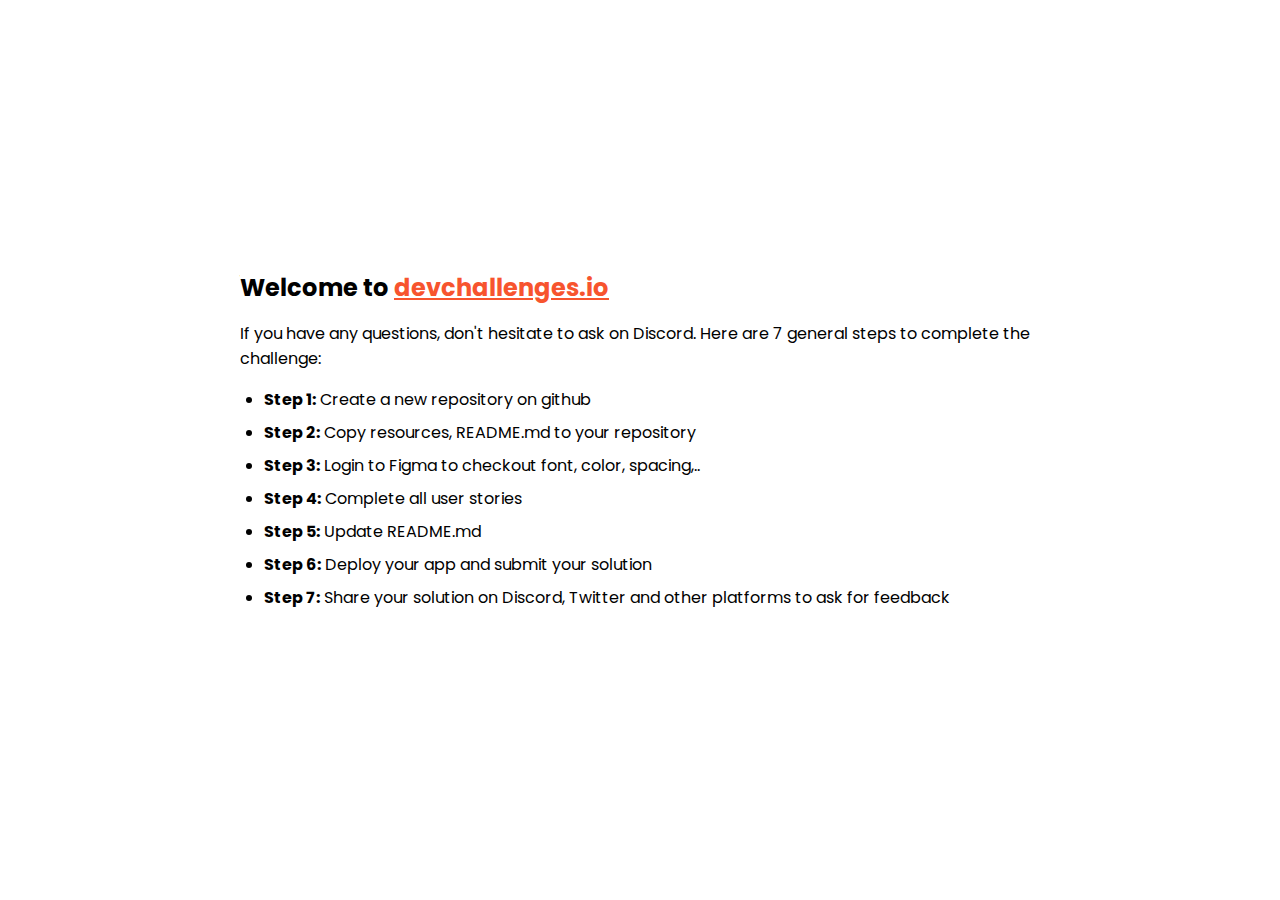
<file: index.html>
<!DOCTYPE html>
<html lang="en">
  <head>
    <meta charset="utf-8" />
    <meta
      name="viewport"
      content="width=device-width, initial-scale=1,
  maximum-scale=5"
    />

    <link rel="icon" href="devchallenges.png" />

    <link
      rel="shortcut icon"
      type="image/x-icon"
      href="https://devchallenges.io/"
    />

    <link
      href="https://fonts.googleapis.com/css2?family=Poppins:wght@400;500&display=swap"
      rel="stylesheet"
    />

    <title>Devchallenges</title>

    <style>
      body {
        font-family: "Poppins", sans-serif;
      }

      ul {
        padding-left: 24px;
      }

      li {
        margin-bottom: 8px;
      }

      .welcome {
        max-width: 800px;
        margin: 0 auto;
      }

      .welcome-text {
        margin-top: 30vh;
        font-weight: 500;
      }

      .welcome-text p {
        font-size: 1rem;
        font-weight: 400;
      }

      .welcome-text h1 {
        font-size: 1.5rem;
      }

      .welcome-text a {
        color: #f7542e;
      }
    </style>
  </head>
  <body>
    <div class="welcome">
      <div class="welcome-text">
        <h1>
          Welcome to
          <a href="https://devchallenges.io/" target="_blank"
            >devchallenges.io</a
          >
        </h1>

        <p>
          If you have any questions, don't hesitate to ask on Discord. Here are
          7 general steps to complete the challenge:
        </p>
      </div>

      <ul>
        <li><b>Step 1:</b> Create a new repository on github</li>
        <li><b>Step 2:</b> Copy resources, README.md to your repository</li>
        <li>
          <b>Step 3:</b> Login to Figma to checkout font, color, spacing,..
        </li>
        <li><b>Step 4:</b> Complete all user stories</li>
        <li><b>Step 5:</b> Update README.md</li>
        <li><b>Step 6:</b> Deploy your app and submit your solution</li>
        <li>
          <b>Step 7:</b> Share your solution on Discord, Twitter and other
          platforms to ask for feedback
        </li>
      </ul>
    </div>
  </body>
</html>
</file>
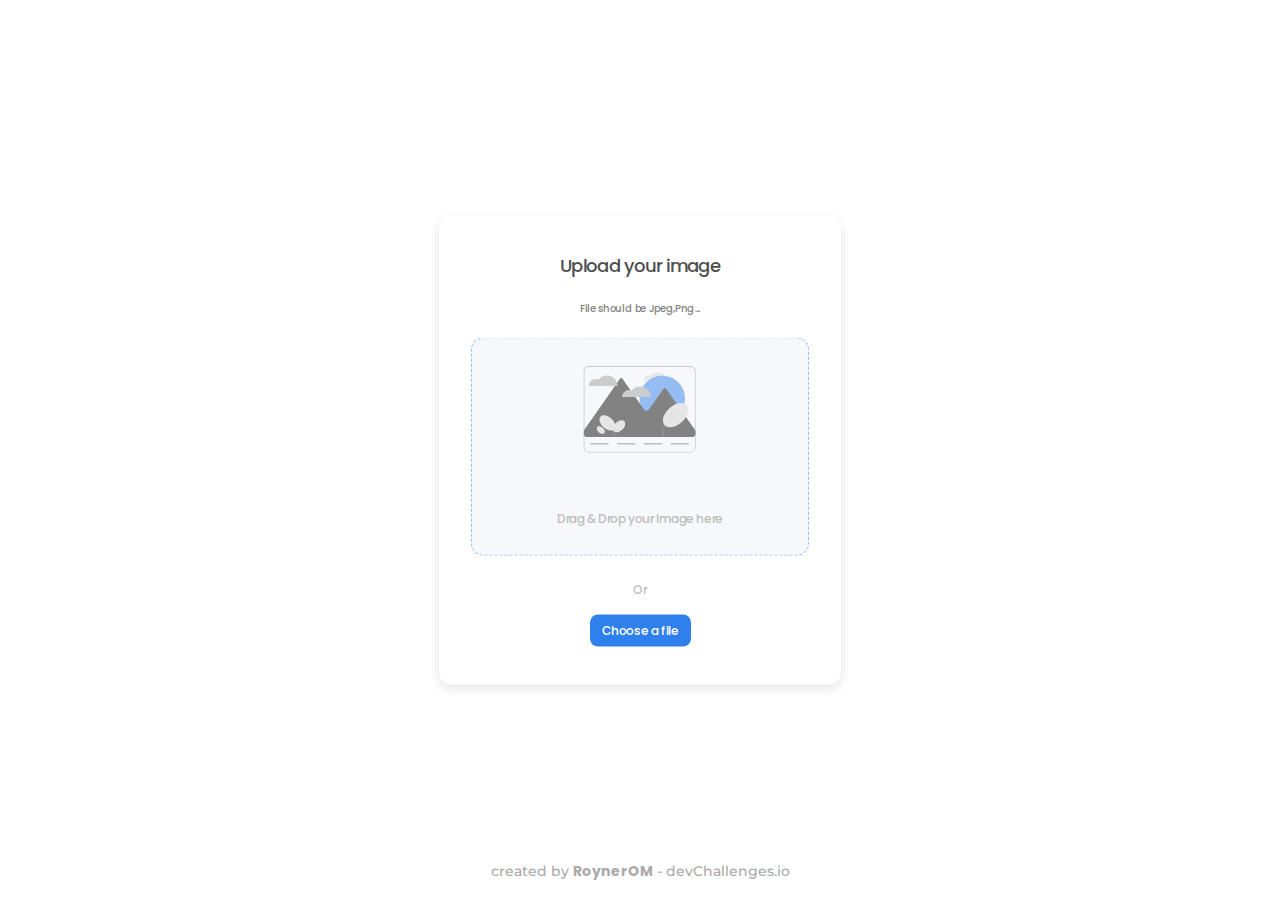
<file: src/views/unload.html>
<!DOCTYPE html>
<html lang="en">

<head>
    <meta charset="UTF-8">
    <meta http-equiv="X-UA-Compatible" content="IE=edge">
    <meta name="viewport" content="width=device-width, initial-scale=1.0">
    <link rel="icon" href="/assets/devchallenges.png" />
    <title>Unload Image | challenge</title>
    <link rel="stylesheet" href="/src/css/index.css">
    <link href="https://fonts.googleapis.com/css2?family=Poppins:wght@400;500&display=swap" rel="stylesheet" />
    <link rel="preconnect" href="https://fonts.gstatic.com">
    <link href="https://fonts.googleapis.com/css2?family=Montserrat:wght@500;700&display=swap" rel="stylesheet">
</head>

<body>

    <div class="loader hide">
        <p>Uploading...</p>
        <br>
        <div id="progress">
            <div id="value"></div>
        </div>
    </div>
    <div class="card-load">
        <!--Div for loader image-->
        <div class="group">
            <h2>Upload your image</h2>
            <p>File should be Jpeg,Png...</p>
            <div class="card-body">
                <div class="image-content">
                    <input type="file" id="input-file" accept="image/*">
                    <img id="image" src="/assets/image.svg" alt="image unload">
                    <br>
                    <p id="info">Drag & Drop your image here</p>
                </div>
                <br>
                <p>Or</p>
            </div>

            <button id="unload-btn" class="choose-file" type="button">Choose a file</button>
        </div>
    </div>
    <footer>
        <p>created by <b>RoynerOM</b> - devChallenges.io</p>
    </footer>
    <script src="/src/javascript/unload.js"></script>
</body>

</html>
</file>
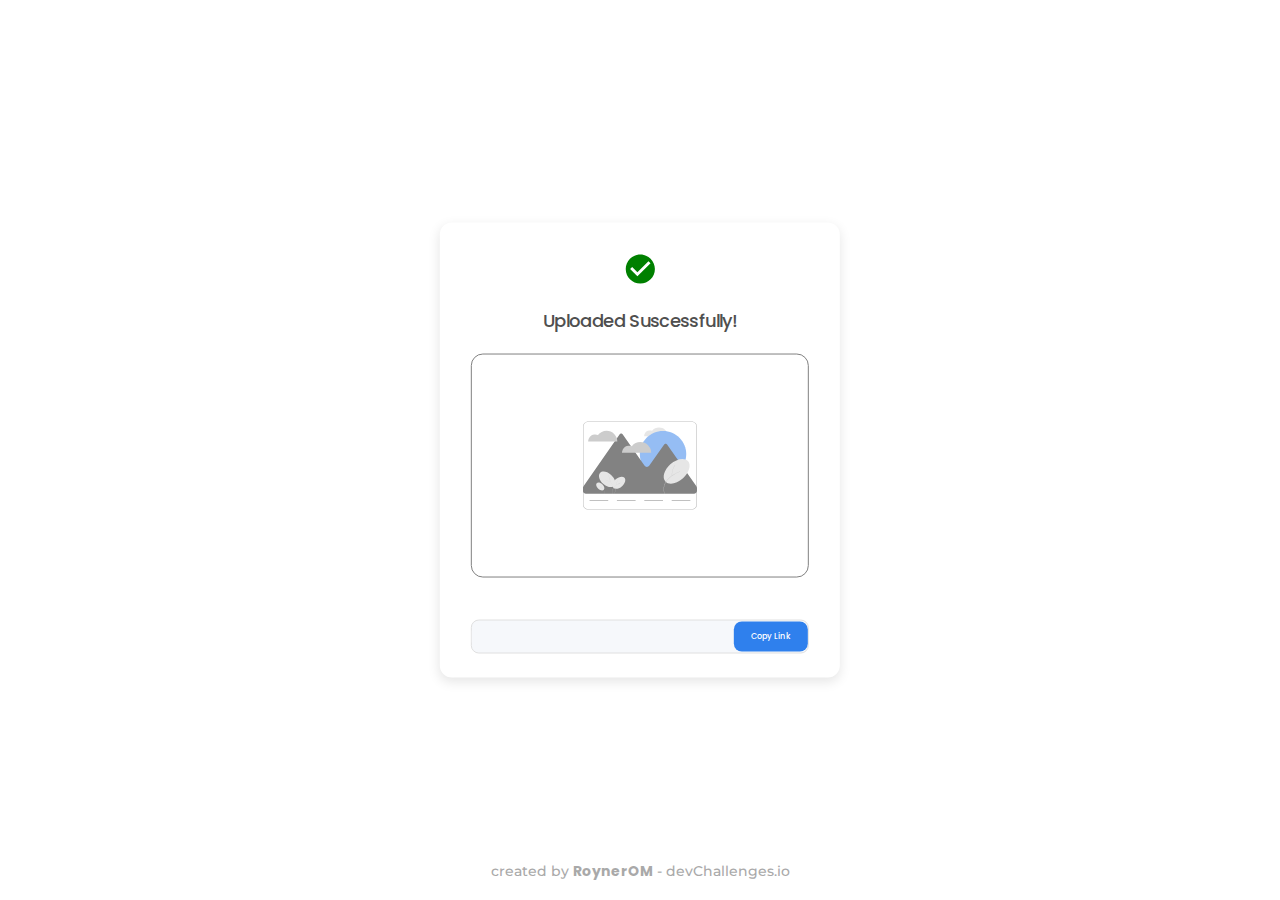
<file: src/views/viewer.html>
<!DOCTYPE html>
<html lang="en">

<head>
    <meta charset="UTF-8">
    <meta http-equiv="X-UA-Compatible" content="IE=edge">
    <meta name="viewport" content="width=device-width, initial-scale=1.0">
    <link rel="icon" href="/assets/devchallenges.png" />
    <title>Image viewer | challenge</title>
    <link rel="stylesheet" href="/src/css/index.css">
    <link href="https://fonts.googleapis.com/css2?family=Poppins:wght@400;500&display=swap" rel="stylesheet" />
    <link rel="preconnect" href="https://fonts.gstatic.com">
    <link href="https://fonts.googleapis.com/css2?family=Montserrat:wght@500;700&display=swap" rel="stylesheet">
</head>

<body>
    <div class="loader hide">
        <p>Uploading...</p>
        <br>
        <div id="progress">
            <div id="value"></div>
        </div>
    </div>
    <div class="card-viewer">
        <!--Div for loader image-->
        <div class="group">
            <img src="/assets/ic_check_circle_48px.svg" alt="icon Suscessfully">
            <h2>Uploaded Suscessfully!</h2>
            <div class="card-body">
                <div class="image-viewer">
                    <img id="image" src="/assets/image.svg" alt="image unload">
                </div>
            </div>

            <div class="link-viewer">
                <input type="text">
                <button id="unload-btn" class="copy-link" type="button">Copy Link</button>
            </div>
        </div>
    </div>
    <footer>
        <p>created by <b>RoynerOM</b> - devChallenges.io</p>
    </footer>
    <script src="/src/javascript/unload.js"></script>
</body>

</html>
</file>
<file: src/css/index.css>
* {
  margin: 0px;
  padding: 0px;
  box-sizing: border-box;
  font-family: Poppins;
}
.loader {
  margin: auto;
  padding: 35px 0;
  width: 400.36px;
  height: 143.57px;
  background: #ffffff;
  box-shadow: 0px 4px 12px rgba(0, 0, 0, 0.1);
  border-radius: 12px;
}
#progress {
  /* Rectangle 232 */
  margin: auto;
  position: relative;
  width: 340.71px;
  height: 6px;
  /* Gray 6 */
  background: #f2f2f2;
  border-radius: 8px;
  overflow: hidden;
}
#value {
  position: absolute;
  width: 100.93px;
  height: 6px;
  /* Blue 1 */
  background: #2f80ed;
  border-radius: 8px;
  animation: progress 1s infinite;
}
@keyframes progress {
  0% {
    left: 0;
  }
  50% {
    left: 50%;
  }
  100% {
    left: 100%;
  }
}
.loader p {
  margin: auto;
  width: 340.71px;
  height: 27px;
  font-weight: 500;
  font-size: 18px;
  line-height: 27px;
  /* identical to box height */

  letter-spacing: -0.035em;

  /* Gray 2 */

  color: #4f4f4f;
}

.card-load {
  position: absolute;
  top: 50%;
  left: 50%;
  transform: translate(-50%, -50%);
  /* Rectangle 230 */
  display: flex;
  justify-content: center;
  align-items: center;
  /*position: absolute;*/
  width: 402px;
  height: 469px;
  /*left: 519.82px;
top: 304.37px;*/

  background: #ffffff;
  box-shadow: 0px 4px 12px rgba(0, 0, 0, 0.1);
  border-radius: 12px;
}

.group {
  display: flex;
  flex-wrap: wrap;
  justify-content: center;
  row-gap: 20px;
  /*position: absolute;*/
  width: 338px;
  height: 397px;
  /*left: 551.82px;
    top: 340.37px;
  border: 1px solid;*/
}

/*rules for H2*/
/* Upload your image */
.group h2 {
  width: 100%;
  font-style: normal;
  font-weight: 500;
  font-size: 18px;
  line-height: 27px;
  /* identical to box height */
  letter-spacing: -0.035em;
  text-align: center;
  /* Gray 2 */
  color: #4f4f4f;
}
.group p {
  width: 100%;
  font-style: normal;
  font-weight: 500;
  font-size: 10px;
  line-height: 15px;
  /* identical to box height */
  text-align: center;
  letter-spacing: -0.035em;
  /* Gray 3 */
  color: #828282;
}
.card-body {
  width: 338px;
  height: 255.8px;
}
.card-body > p {
  font-weight: 500;
  font-size: 12px;
  line-height: 18px;
  /* identical to box height */

  text-align: center;
  letter-spacing: -0.035em;

  /* Gray 4 */

  color: #bdbdbd;
}
/*Drag and Drop*/
.image-content {
  position: relative;
  display: flex;
  flex-wrap: wrap;
  justify-content: center;
  align-items: center;
  width: 338px;
  height: 218.9px;
  background: #f6f8fb;
  border: 1px dashed #97bef4;
  border-collapse: separate;
  border-spacing: 10px 5px;
  border-radius: 12px;
}
.image-content img {
  width: 114.13px;
  height: 88.24px;
}
.img-full-view {
  object-fit: contain;
  object-position: center;
}
.hide {
  display: none;
}
.image-content p {
  width: 100%;
  font-weight: 500;
  font-size: 12px;
  line-height: 18px;
  /* identical to box height */
  letter-spacing: -0.035em;
  text-align: center;
  /* Gray 4 */

  color: #bdbdbd;
}

.choose-file {
  border-width: 0;
  width: 101px;
  height: 31.98px;
  background: #2f80ed;
  border-radius: 8px;
  /*Text*/
  color: #ffffff;
  font-weight: 500;
  font-size: 12px;
  line-height: 16px;
  text-align: center;
  letter-spacing: -0.035em;
  cursor: pointer;
}
footer {
  position: absolute;
  width: 100%;
  bottom: 0;
  padding: 20px;
}
footer p {
  font-family: Montserrat;
  font-style: normal;
  font-weight: 500;
  font-size: 14px;
  line-height: 17px;
  /* identical to box height */

  text-align: center;

  color: #a9a9a9;
}

#input-file {
  position: absolute;
  width: 100%;
  height: 100%;
  outline: none;
  opacity: 0;
}

/*Image upload*/
.image-viewer {
  border: 1px solid gray;
  width: 338px;
  height: 224.4px;
  border-radius: 12px;
  display: flex;
  flex-wrap: wrap;
  justify-content: center;
  align-items: center;
}

.link-viewer {
  display: flex;
  justify-content: space-between;
  align-items: center;
  width: 338px;
  height: 34px;
  background: #f6f8fb;
  /* Gray 5 */
  border: 1px solid #e0e0e0;
  border-radius: 8px;
  margin-top: -10px;
}
.link-viewer input {
  width: 240px;
  height: 12px;
  font-style: normal;
  font-weight: 500;
  font-size: 8px;
  line-height: 12px;
  outline: none;
  background: #f6f8fb;
  border-width: 0;
  /* identical to box height */

  text-align: center;
  letter-spacing: -0.035em;

  /* Gray 2 */

  color: #4f4f4f;
}
.copy-link {
  width: 74px;
  height: 30px;
  background: #2f80ed;
  border-radius: 8px;
  color: #ffffff;
  font-style: normal;
  font-weight: 500;
  font-size: 8px;
  line-height: 12px;
  text-align: center;
  letter-spacing: -0.035em;
  border-width: 0;
}

.card-viewer {
  position: absolute;
  top: 50%;
  left: 50%;
  transform: translate(-50%, -50%);
  /* Rectangle 230 */
  display: flex;
  justify-content: center;
  align-items: center;
  /*position: absolute;*/
  width: 400.36px;
  height: 454.96px;
  background: #ffffff;
  box-shadow: 0px 4px 12px rgba(0, 0, 0, 0.1);
  border-radius: 12px;
}
</file>
